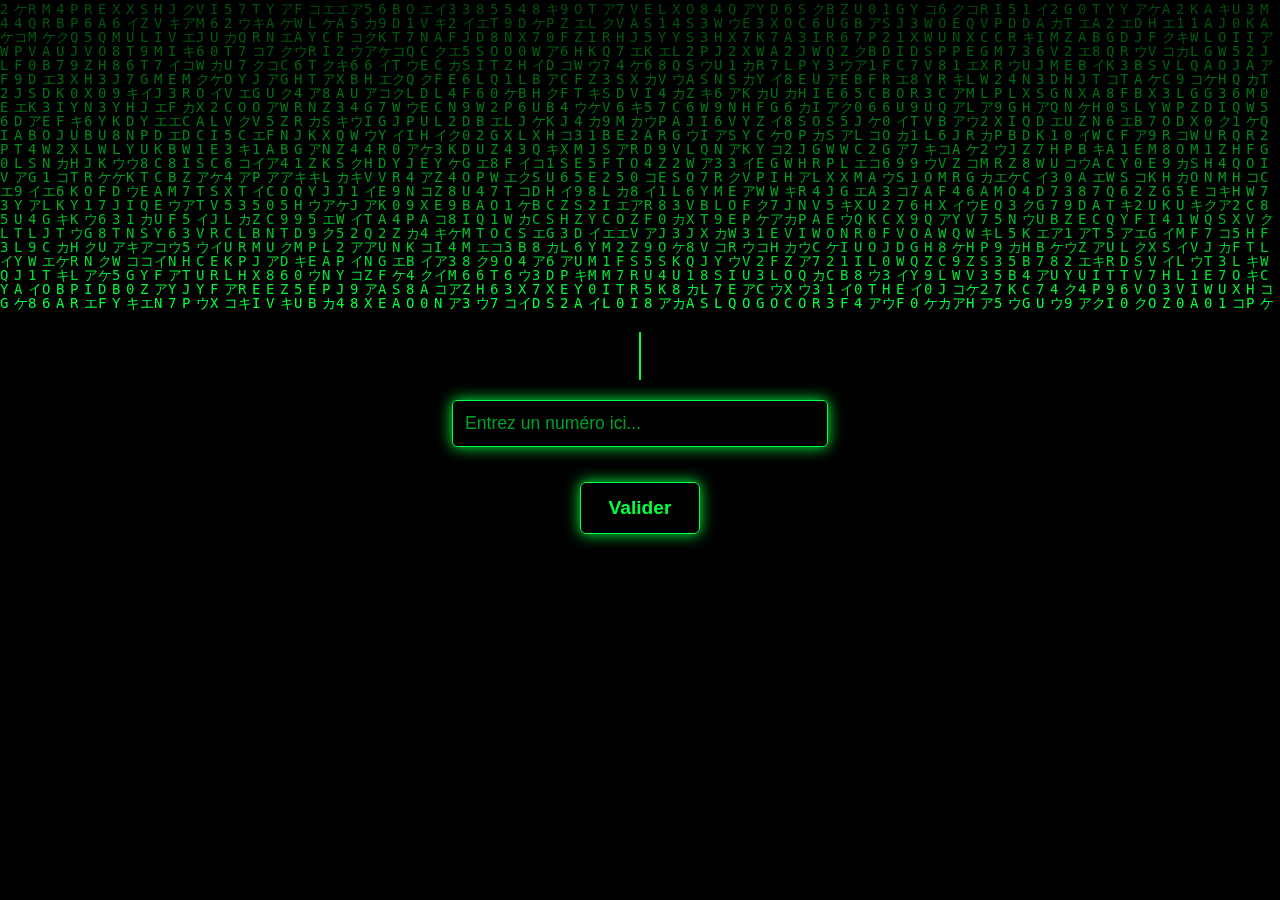
<file: index.html>
<!DOCTYPE html>
<html lang="fr">
<head>
  <meta charset="UTF-8" />
  <meta name="viewport" content="width=device-width, initial-scale=1.0"/>
  <title>Terminal Hacker</title>
  <link rel="stylesheet" href="css/style.css">
</head>
<body>
  <!-- Fond Matrix -->
  <canvas id="matrix"></canvas>

  <!-- ✅ Transition -->
  <div id="transition" class="hidden">
    <div id="hackText">Piratage du téléphone en cours...</div>
  </div>

  <!-- Formulaire de saisie -->
  <div class="content">
    <h1>Quel numéro de téléphone souhaitez-vous pirater ?</h1>
    <input type="text" id="phoneInput" placeholder="Entrez un numéro ici...">
    <button id="validateBtn">Valider</button>
    <div id="message"></div>
  </div>

  <!-- ✅ JavaScript toujours à la fin -->
  <script src="js/script.js"></script>
</body>
</html>
</file>
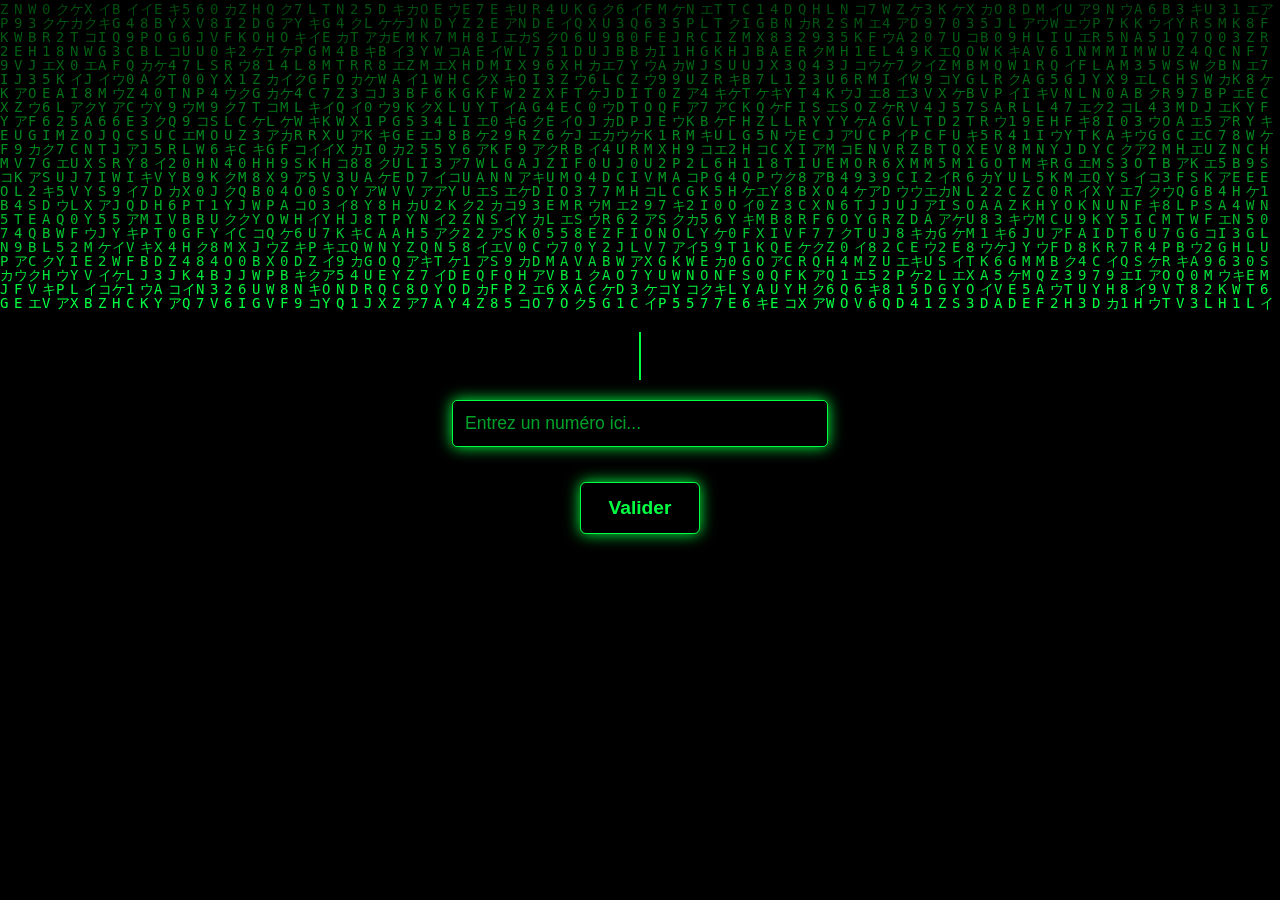
<file: video.html>
<!DOCTYPE html>
<html lang="fr">
<head>
  <meta charset="UTF-8" />
  <meta name="viewport" content="width=device-width, initial-scale=1.0"/>
  <title>Accès au terminal sécurisé</title>
  <link rel="stylesheet" href="css/video.css">

  <!-- 🔒 Protection d'accès -->
  <script>
    if (sessionStorage.getItem("access_granted") !== "true") {
      window.location.href = "index.html";
    }
  </script>
</head>
<body>
  <h1> Accès autorisé — lecture en cours...</h1>

  <div class="video-container">
    <iframe 
      src="https://www.youtube.com/embed/KLy_Hq7UDF8?autoplay=1&rel=0&modestbranding=1"
      title="YouTube video"
      allow="accelerometer; autoplay; clipboard-write; encrypted-media; gyroscope; picture-in-picture"
      allowfullscreen>
    </iframe>
  </div>

  <button onclick="window.location.href='index.html'" class="back-btn">
     Retour au terminal
  </button>
</body>
</html>
</file>
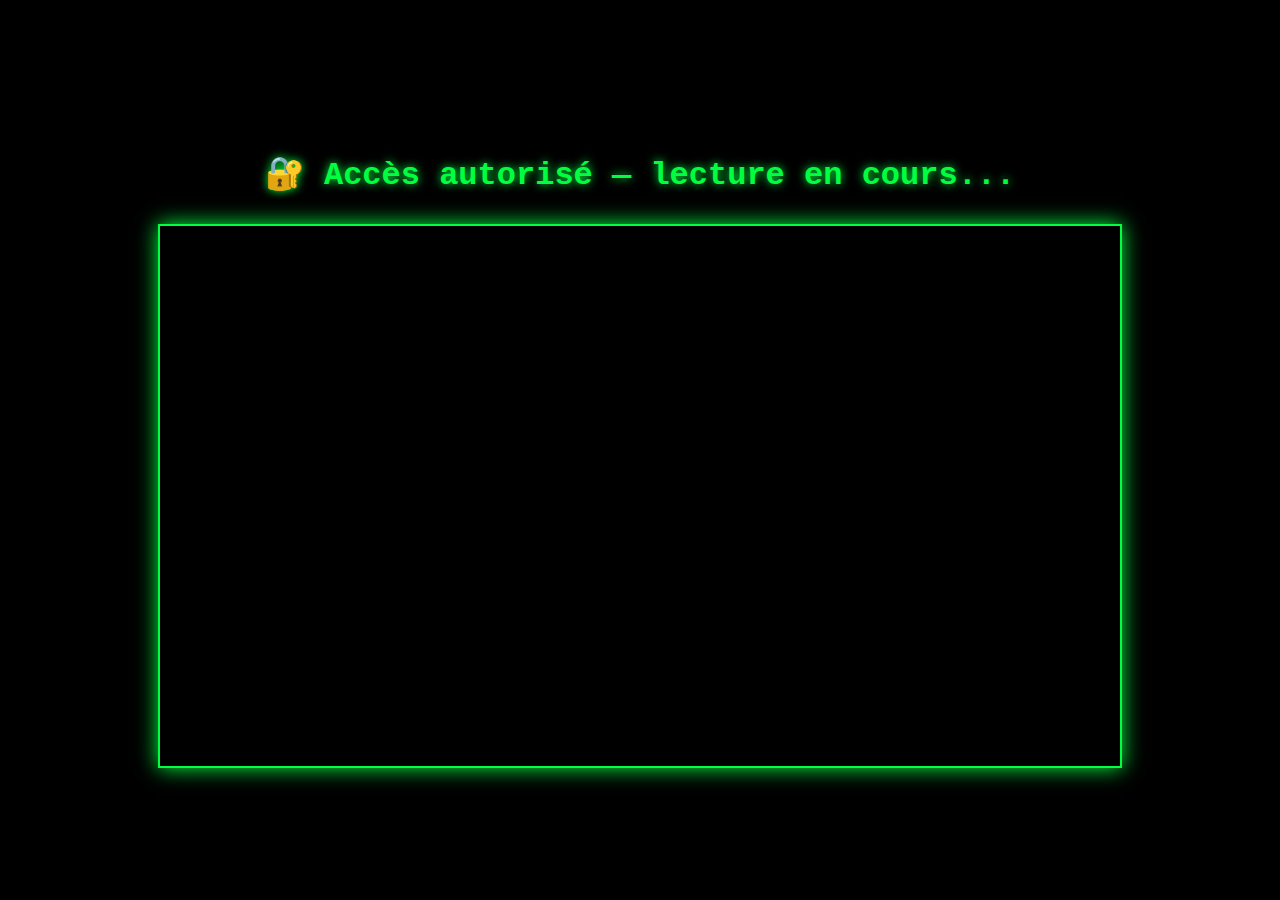
<file: Pirate-/video.html>
<!DOCTYPE html>
<html lang="fr">
<head>
  <meta charset="UTF-8">
  <title>Accès au terminal sécurisé</title>
 <link rel="stylesheet" href="css/video.css">
</head>
<body>
  <h1>🔐 Accès autorisé — lecture en cours...</h1>

  <iframe 
    src="https://www.youtube.com/embed/KLy_Hq7UDF8?autoplay=1&rel=0&modestbranding=1"
    title="YouTube video"
    allow="accelerometer; autoplay; clipboard-write; encrypted-media; gyroscope; picture-in-picture"
    allowfullscreen>
  </iframe>
</body>
</html>
</file>
<file: css/style.css>
@import url('https://fonts.googleapis.com/css2?family=VT323&display=swap');

/* ------------------ BASE ------------------ */
body, html {
  margin: 0;
  padding: 0;
  height: 100%;
  overflow: hidden;
  font-family: 'Courier New', Courier, monospace;
  background: black;
  box-sizing: border-box;
}

/* ------------------ CANVAS : Fond Matrix ------------------ */
canvas#matrix {
  position: fixed;
  top: 0;
  left: 0;
  z-index: 0;
}

/* ------------------ CONTENU ------------------ */
.content {
  position: relative;
  z-index: 1;
  color: #00ff41;
  height: 100vh;
  display: flex;
  flex-direction: column;
  justify-content: center;
  align-items: center;
  text-align: center;
  padding: 0 20px;
  gap: 20px;
}

/* ------------------ TITRE ------------------ */
h1 {
  font-family: 'VT323', monospace;
  font-size: 3rem;
  color: #00ff41;
  text-shadow: 0 0 4px #00ff41;
  overflow: hidden;
  white-space: nowrap;
  border-right: 2px solid #00ff41;
  width: 0;
  margin: 0 auto;
  text-align: center;
  animation:
    typing 3s steps(60, end) forwards,
    blink-caret 0.75s step-end infinite;
}

/* Animation typing */
@keyframes typing {
  from { width: 0 }
  to { width: 100% }
}

@keyframes blink-caret {
  from, to { border-color: transparent }
  50% { border-color: #00ff41; }
}

/* ------------------ CHAMP INPUT ------------------ */
input[type="text"] {
  background-color: #000;
  color: #00ff41;
  border: 1px solid #00ff41;
  padding: 12px;
  font-size: 1.1rem;
  width: 90%;
  max-width: 350px;
  border-radius: 5px;
  outline: none;
  caret-color: #00ff41;
  box-shadow: 0 0 15px #00ff41;
  transition: box-shadow 0.3s ease-in-out;
}

input[type="text"]:focus {
  background-color: #010;
  animation: pulse 1s infinite alternate;
  box-shadow: 0 0 25px #00ff41, inset 0 0 5px #00ff41;
}

@keyframes pulse {
  from { box-shadow: 0 0 10px #00ff41, inset 0 0 2px #00ff41; }
  to   { box-shadow: 0 0 25px #00ff41, inset 0 0 8px #00ff41; }
}

input[type="text"]::placeholder {
  color: #00ff41a0;
}

/* ------------------ BOUTON ------------------ */
button {
  margin-top: 15px;
  padding: 14px 28px;
  background-color: #000;
  border: 1px solid #00ff41;
  color: #00ff41;
  font-size: 1.2rem;
  font-weight: bold;
  cursor: pointer;
  border-radius: 6px;
  box-shadow: 0 0 15px #00ff41;
  animation: bounce 2s infinite;
  transition: all 0.3s ease-in-out;
}

button:hover {
  background-color: #002d00;
  box-shadow: 0 0 25px #00ff41;
  transform: scale(1.05);
}

@keyframes bounce {
  0%, 100% { transform: translateY(0); }
  50% { transform: translateY(-6px); }
}

/* ------------------ MESSAGE D’ERREUR ------------------ */
#message {
  margin-top: 15px;
  font-size: 1rem;
  color: red;
  text-shadow: 0 0 5px red;
}

/* ------------------ TRANSITION ------------------ */
#transition {
  position: fixed;
  top: 0;
  left: 0;
  width: 100vw;
  height: 100vh;
  background: rgba(0, 0, 0, 0.95);
  z-index: 9999;
  display: flex;
  justify-content: center;
  align-items: center;
  color: #00ff41;
  font-family: 'Courier New', Courier, monospace;
}

#hackText {
  font-size: 2.5rem;
  text-align: center;
  text-shadow: 0 0 15px #00ff41;
  animation: blink 1s infinite;
}

@keyframes blink {
  0%, 100% { opacity: 1; }
  50% { opacity: 0.5; }
}

/* ------------------ UTILITAIRES ------------------ */
.hidden {
  display: none !important;
}

.blink {
  animation: blink 0.4s step-start 5;
}

/* ------------------ RESPONSIVE MOBILE ------------------ */
@media screen and (max-width: 500px) {
  h1 {
    font-size: 2rem;
    white-space: normal;
    width: auto;
    animation: none;
    border-right: none;
    text-shadow: 0 0 4px #00ff41;
  }

  #hackText {
    font-size: 1.8rem;
  }

  button {
    width: 90%;
    max-width: 300px;
  }
}
</file>
<file: css/video.css>
body {
  margin: 0;
  background-color: #000;
  color: #00ff41;
  font-family: 'Courier New', Courier, monospace;
  display: flex;
  justify-content: center;
  align-items: center;
  height: 100vh;
  flex-direction: column;
}

h1 {
  margin-bottom: 30px;
  text-align: center;
  font-size: 2rem;
  text-shadow: 0 0 10px #00ff41;
}

iframe {
  border: 2px solid #00ff41;
  box-shadow: 0 0 20px #00ff41;
  width: 80vw;
  height: 45vw;
  max-width: 960px;
  max-height: 540px;
}

@media screen and (max-width: 600px) {
  iframe {
    width: 90vw;
    height: 50vw;
  }
}
</file>
<file: Pirate-/css/video.css>
body {
  margin: 0;
  background-color: #000;
  color: #00ff41;
  font-family: 'Courier New', Courier, monospace;
  display: flex;
  justify-content: center;
  align-items: center;
  height: 100vh;
  flex-direction: column;
}

h1 {
  margin-bottom: 30px;
  text-align: center;
  font-size: 2rem;
  text-shadow: 0 0 10px #00ff41;
}

iframe {
  border: 2px solid #00ff41;
  box-shadow: 0 0 20px #00ff41;
  width: 80vw;
  height: 45vw;
  max-width: 960px;
  max-height: 540px;
}

@media screen and (max-width: 600px) {
  iframe {
    width: 90vw;
    height: 50vw;
  }
}
</file>
